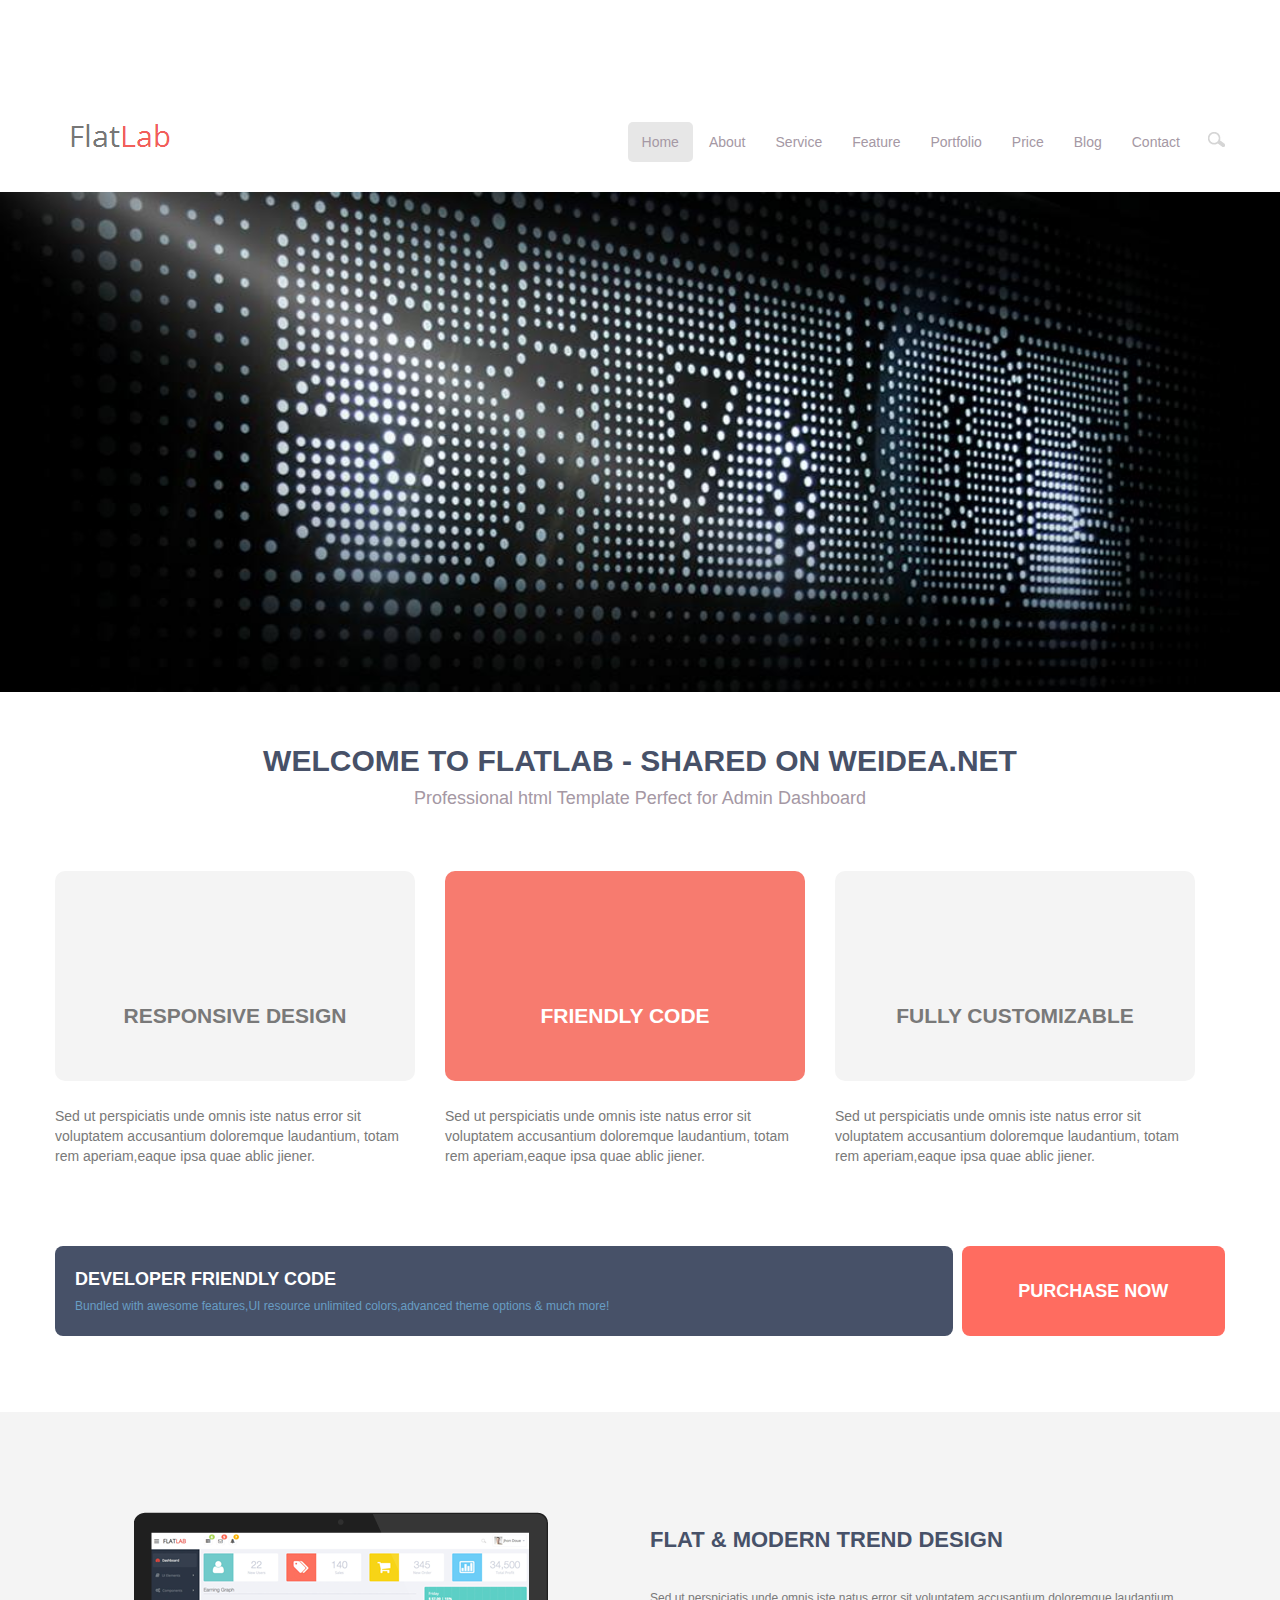
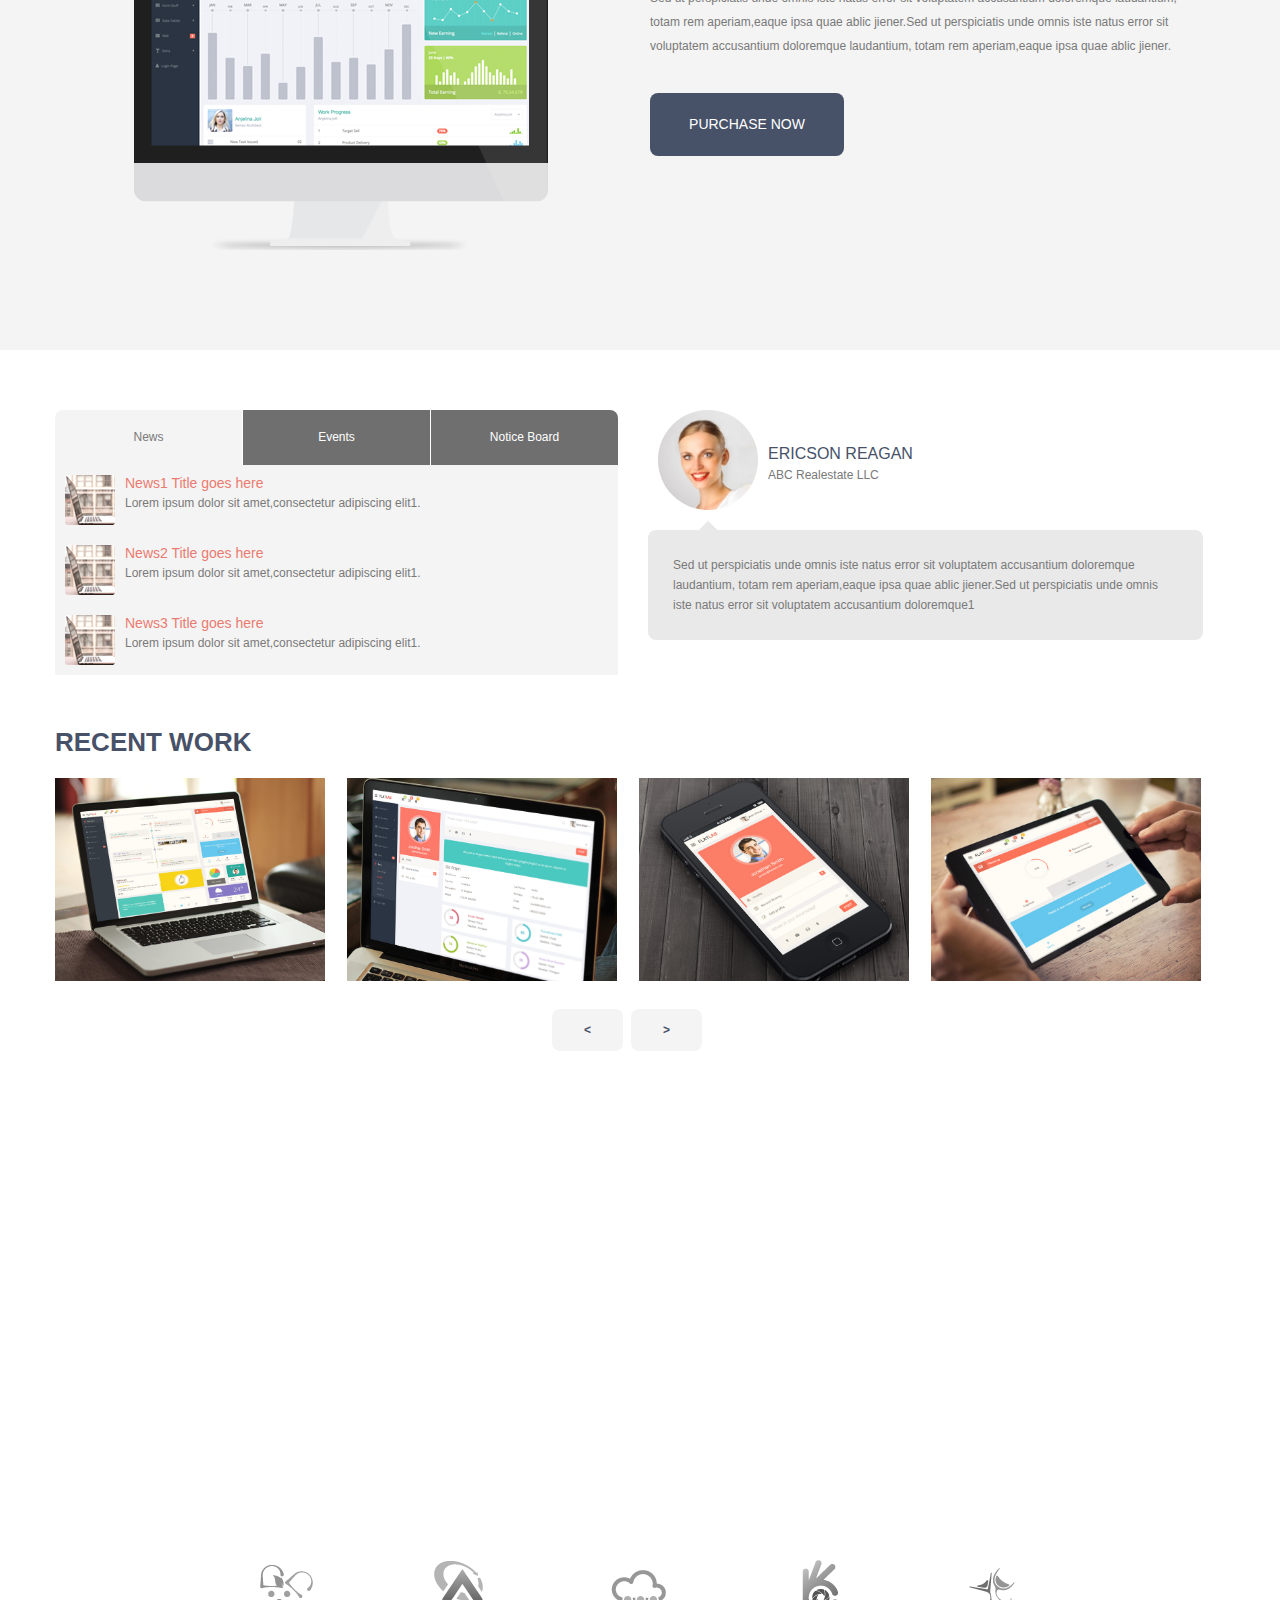
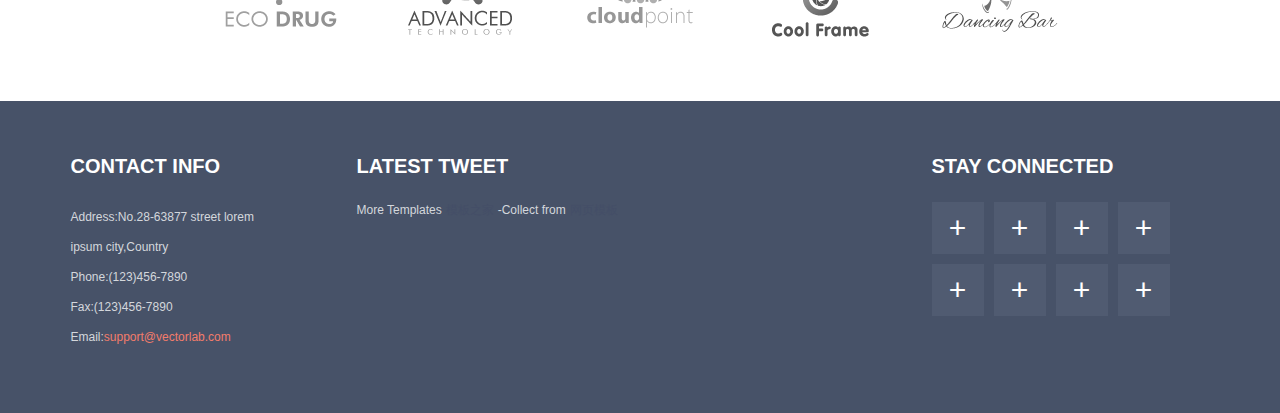
<file: index.html>
<!doctype html>
<html>
<head>
<meta charset="utf-8">
<meta name="keywords" content="杭州摆摆网络科技有限公司" />
<meta name="description" content="杭州摆摆网络科技有限公司是一家互联网制作及设计的现代设计公司。摆摆网络将市场定位于以企业互联网电子商务平台及企业信息化建设为基点，提供全方位的设计与应用方案。以网站建设及网络营销整合作为其主打服务产品之外，摆摆网络的服务范围包括软件开发、平面设计、界面设计、网页设计等多方位优质服务。凭着对卓越服务与产品的不断追求，杭州摆摆网络科技有限公司在服务领域不断追求创新，依靠强大的技术实力、高效严谨的技术服务人员队伍，杭州摆摆网络科技有限公司在业界树立了良好的口碑。继往开来，杭州摆摆网络科技有限公司将以国际化的运营理念，多年业界的从业经验和技术积累，持之以恒，自强不息，为广大用户提供更加优异的产品和服务。" />
<title>杭州摆摆网络科技股份有限公司</title>
<link rel="stylesheet" href="css/style.css" />
<link rel="stylesheet" href="css/head.css" />
<link rel="stylesheet" href="css/foot.css" />
<link rel="stylesheet" href="css/index.css" />
</head>

<body>
<div class="ad"></div>
<div class="top_bg">
  <div class="top clear">
    <a class="logo" href="#"><img src="images/logo.png" width="99" height="23"></a>
    <div class="top_right">
      <ul class="nav">
        <li class="cur"><a href="index.html">Home</a></li>
        <li><a href="about.html">About</a></li>
        <li><a href="service.html">Service</a></li>
        <li class="dropdown">
          <a href="javascript:;">Feature</a>
          <ul class="dropdown-menu">
            <li><a href="typography.html">Typography</a></li>
            <li><a href="button.html">Buttons</a></li>
          </ul>
        </li>
        <li><a href="portfolio.html">Portfolio</a></li>
        <li><a href="price">Price</a></li>
        <li><a href="blog">Blog</a></li>
        <li><a href="contact">Contact</a></li>
      </ul>
      <a class="search" href=""><img src="images/s.png" width="17" height="15"></a>
    </div>
  </div>
</div>
<div id="banner" class="banner">
  <div id="banner_pic" class="banner_pic">
    <div class="tp1"></div>
    <div class="tp2"></div>
    <div class="tp3"></div>
  </div>
  <div id="pot" class="pot">
    <a href="javascript:;"></a><a href="javascript:;"></a><a href="javascript:;"></a>
  </div>
  <a id="larr" class="larr" href="javascript:;"></a><a id="rarr" class="rarr" href="javascript:;"></a>
</div>
<div class="box1">
  <div class="title">
    <h1>WELCOME TO FLATLAB - SHARED ON WEIDEA.NET</h1>
    <h2>Professional html Template Perfect for Admin Dashboard</h2>
  </div>
  <ul>
    <li>
      <div><h2>RESPONSIVE DESIGN</h2></div>
      <p>Sed ut perspiciatis unde omnis iste natus error sit voluptatem accusantium doloremque laudantium, totam rem aperiam,eaque ipsa quae ablic jiener.</p>
    </li>
    <li>
      <div class="orange"><h2>FRIENDLY CODE</h2></div>
      <p>Sed ut perspiciatis unde omnis iste natus error sit voluptatem accusantium doloremque laudantium, totam rem aperiam,eaque ipsa quae ablic jiener.</p>
    </li>
    <li class="r0">
      <div><h2>FULLY CUSTOMIZABLE</h2></div>
      <p>Sed ut perspiciatis unde omnis iste natus error sit voluptatem accusantium doloremque laudantium, totam rem aperiam,eaque ipsa quae ablic jiener.</p>
    </li>
  </ul>
  <div class="box1_bottom clear">
    <div class="box1_bottom_left">
    <a href=""><h2>DEVELOPER FRIENDLY CODE</h2></a>
    <p>Bundled with awesome features,UI resource unlimited colors,advanced theme options & much more!</p>
    </div>
    <div class="box1_bottom_right">
      <a href=""><h2>PURCHASE NOW</h2></a>
    </div>
  </div>
</div>
<div class="box2_bg">
  <div class="box2">
    <div class="box2_left">
      <img src="images/pic2.png" width="414" height="338">
    </div>
    <div class="box2_right">
    <a href=""><h1>FLAT & MODERN TREND DESIGN</h1></a>
    <p>Sed ut perspiciatis unde omnis iste natus error sit voluptatem accusantium doloremque laudantium, totam rem aperiam,eaque ipsa quae ablic jiener.Sed ut perspiciatis unde omnis iste natus error sit voluptatem accusantium doloremque laudantium, totam rem aperiam,eaque ipsa quae ablic jiener.</p>
    <a class="btn" href="">PURCHASE NOW</a>
    </div>
  </div>
</div>
<div class="box3 clear">
  <div class="box3_left" id="box3_left">
    <ul class="box3_title" id="tabs">
      <li class="tlrd box3_tt">News</li>
      <li class="lrborder box3_tt">Events</li>
      <li class="trrd box3_tt">Notice Board</li>
    </ul>

    <ul class="box3_cont">
      <li>
        <img src="images/pic3.png" width="50" height="50">
        <div class="cont_det">
          <a href="" style="">News1 Title goes here</a>
          <p>Lorem ipsum dolor sit amet,consectetur adipiscing elit1.</p>
        </div>
      </li>
      <li>
        <img src="images/pic3.png" width="50" height="50">
        <div class="cont_det">
          <a href="">News2 Title goes here</a>
          <p>Lorem ipsum dolor sit amet,consectetur adipiscing elit1.</p>
        </div>
      </li>
      <li>
        <img src="images/pic3.png" width="50" height="50">
        <div class="cont_det">
          <a href="">News3 Title goes here</a>
          <p>Lorem ipsum dolor sit amet,consectetur adipiscing elit1.</p>
        </div>
      </li>
    </ul>

    <ul class="box3_cont">
      <li>
        <img src="images/pic3.png" width="50" height="50">
        <div class="cont_det">
          <a href="">News Title goes here</a>
          <p>Lorem ipsum dolor sit amet,consectetur adipiscing elit2.</p>
        </div>
      </li>
      <li>
        <img src="images/pic3.png" width="50" height="50">
        <div class="cont_det">
          <a href="">News Title goes here</a>
          <p>Lorem ipsum dolor sit amet,consectetur adipiscing elit2.</p>
        </div>
      </li>
      <li>
        <img src="images/pic3.png" width="50" height="50">
        <div class="cont_det">
          <a href="">News Title goes here</a>
          <p>Lorem ipsum dolor sit amet,consectetur adipiscing elit2.</p>
        </div>
      </li>
    </ul>

    <ul class="box3_cont">
      <li>
        <img src="images/pic3.png" width="50" height="50">
        <div class="cont_det">
          <a href="">News Title goes here</a>
          <p>Lorem ipsum dolor sit amet,consectetur adipiscing elit3.</p>
        </div>
      </li>
      <li>
        <img src="images/pic3.png" width="50" height="50">
        <div class="cont_det">
          <a href="">News Title goes here</a>
          <p>Lorem ipsum dolor sit amet,consectetur adipiscing elit3.</p>
        </div>
      </li>
      <li>
        <img src="images/pic3.png" width="50" height="50">
        <div class="cont_det">
          <a href="">News Title goes here</a>
          <p>Lorem ipsum dolor sit amet,consectetur adipiscing elit3.</p>
        </div>
      </li>
    </ul>
  </div>
  <div class="box3_right" id="box3_right">
    <ul id="personList">
      <li>
        <div class="personal clear">
          <div class="img">
            <img src="images/testimonial-img-1.jpg" width="100" height="100">
          </div>
          <div class="article_name">
            <a href=""><h3>ERICSON REAGAN</h3></a>
            <p>ABC Realestate LLC</p>
          </div>
        </div>
        <div class="content">
          <i></i>
          <p>Sed ut perspiciatis unde omnis iste natus error sit voluptatem accusantium doloremque laudantium, totam rem aperiam,eaque ipsa quae ablic jiener.Sed ut perspiciatis unde omnis iste natus error sit voluptatem accusantium doloremque1</p>
        </div>
      </li>
      <li>
        <div class="personal clear">
          <div class="img">
            <img src="images/avatar2.jpg" width="100" height="100">
          </div>
          <div class="article_name">
            <a href=""><h3>JONATHAN SMITH</h3></a>
            <p>DEF LLC</p>
          </div>
        </div>
        <div class="content">
          <i></i>
          <p>Sed ut perspiciatis unde omnis iste natus error sit voluptatem accusantium doloremque laudantium, totam rem aperiam,eaque ipsa quae ablic jiener.Sed ut perspiciatis unde omnis iste natus error sit voluptatem accusantium doloremque2</p>
        </div>
      </li>
    </ul>
    <div class="arrow">
        <a class="left_arr" id="left_arr" href="javascript:;"></a>
        <a class="right_arr" id="right_arr" href="javascript:;"></a>
    </div>
  </div>
</div>
<div class="box4 clear">
  <h1>RECENT WORK</h1>
  <ul>
    <li>
      <a class="img1" href=""></a>
      <div class="opa"></div>
      <i class="licon"></i><i class="ricon"></i>
    </li>
    <li>
      <a class="img2" href=""></a>
      <div class="opa"></div>
      <i class="licon"></i><i class="ricon"></i>
    </li>
    <li>
      <a class="img3" href=""></a>
      <div class="opa"></div>
      <i class="licon"></i><i class="ricon"></i>
    </li>
    <li>
      <a class="img4" href=""></a>
      <div class="opa"></div>
      <i class="licon"></i><i class="ricon"></i>
    </li>
  </ul>
  <div class="arrow">
    <a class="arrow_left" href="">&lt;</a><a class="arrow_right" href="">&gt;</a>
  </div>
</div>
<div class="box5">
  <i>"And here i am using my own lungs like a sucker.How is education supposed to make me feel smarter?"</i>
</div>
<ul class="box6 clear">
  <li><a href=""><img src="images/logo1.png" width="120" height="100"></a></li>
  <li><a href=""><img src="images/logo2.png" width="120" height="100"></a></li>
  <li><a href=""><img src="images/logo3.png" width="120" height="100"></a></li>
  <li><a href=""><img src="images/logo4.png" width="120" height="100"></a></li>
  <li><a href=""><img src="images/logo5.png" width="120" height="100"></a></li>
</ul>
<div class="foot_bg">
  <div class="foot">
    <div class="foot_p1">
      <h2>CONTACT INFO</h2>
      <p>Address:No.28-63877 street lorem ipsum city,Country</p>
      <p>Phone:(123)456-7890</p>
      <p>Fax:(123)456-7890</p>
      <p>Email:<a href="">support@vectorlab.com</a></p>
    </div>
    <div class="foot_p2">
      <h2>LATEST TWEET</h2>
      <span>More Templates</span><a href="">模板之家</a><span>-Collect from</span><a href="">网页模板</a>
    </div>
    <div class="foot_p3">
      <h2>STAY CONNECTED</h2>
      <ul>
        <li><a href="">+</a></li>
        <li><a href="">+</a></li>
        <li><a href="">+</a></li>
        <li class="r0"><a href="">+</a></li>
        <li><a href="">+</a></li>
        <li><a href="">+</a></li>
        <li><a href="">+</a></li>
        <li class="r0"><a href="">+</a></li>
      </ul>
    </div>
  </div>
</div>
<script src="scripts/banner.js"></script>
<script src="scripts/tabs.js"></script>
<script src="scripts/personal.js"></script>
<!-- <script src="scripts/1.js"></script> -->
</body>
</html>
</file>
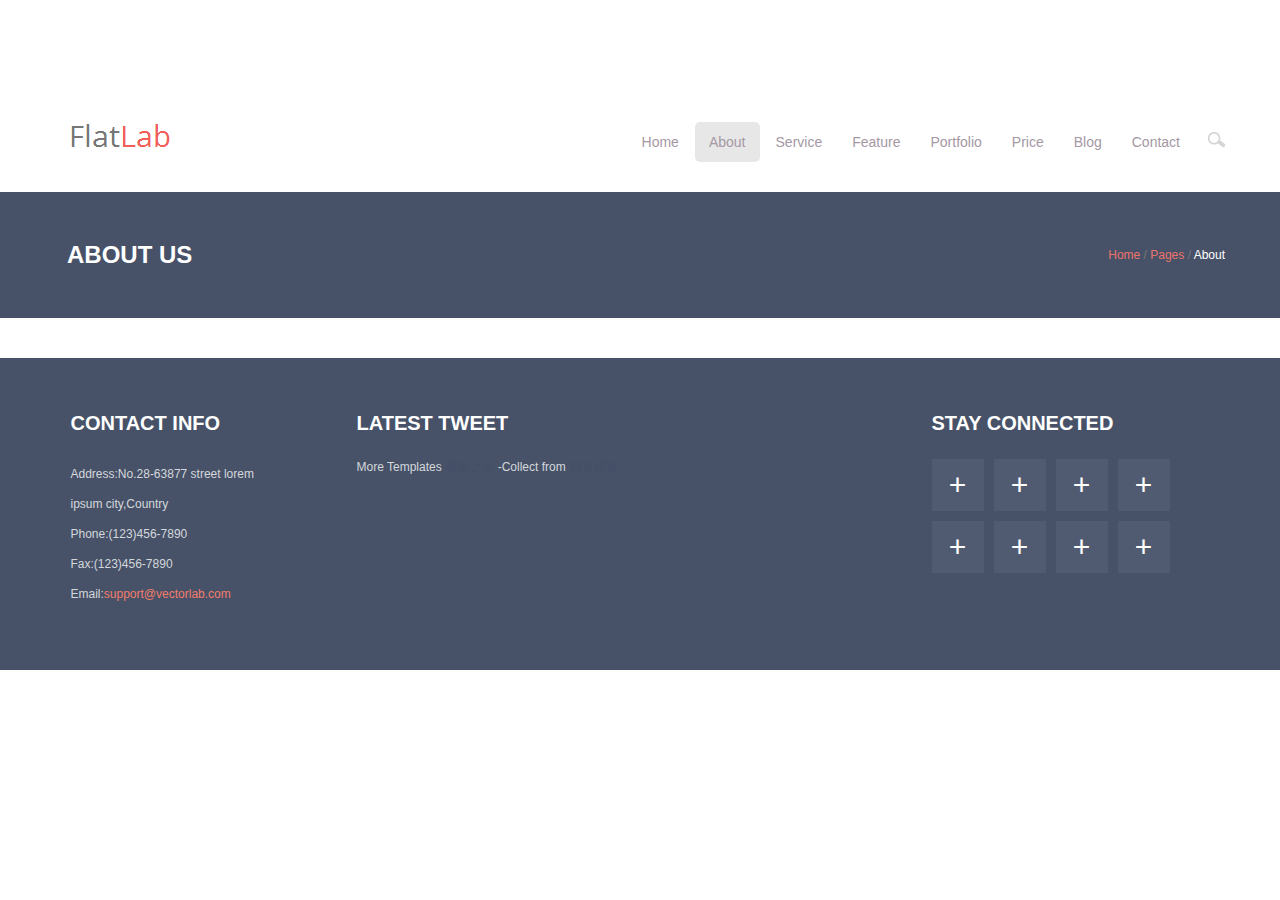
<file: about.html>
<!doctype html>
<html>
<head>
<meta charset="utf-8">
<title>FlatLab Frontend | About</title>
<link rel="stylesheet" href="css/style.css" />
<link rel="stylesheet" href="css/head.css" />
<link rel="stylesheet" href="css/foot.css" />
<link rel="stylesheet" href="css/nav.css" />
</head>

<body>
<div class="ad"></div>
<div class="top_bg">
  <div class="top clear">
    <a class="logo" href=""><img src="images/logo.png" width="99" height="23"></a>
    <div class="top_right">
      <ul class="nav">
        <li><a href="index.html">Home</a></li>
        <li class="cur"><a href="about.html">About</a></li>
        <li><a href="service.html">Service</a></li>
        <li class="dropdown">
          <a href="javascript:;">Feature</a>
          <ul class="dropdown-menu">
            <li><a href="typography.html">Typography</a></li>
            <li><a href="button.html">Buttons</a></li>
          </ul>
        </li>
        <li><a href="portfolio.html">Portfolio</a></li>
        <li><a href="price.html">Price</a></li>
        <li><a href="blog.html">Blog</a></li>
        <li><a href="contact.html">Contact</a></li>
      </ul>
      <a class="search" href=""><img src="images/s.png" width="17" height="15"></a>
    </div>
  </div>
</div>
<div class="nav_name_bg clear">
  <div class="nav_name">
    <div class="nav_title">
      <h1>ABOUT US</h1>
    </div>
    <div class="nav_name_path">
      <a href="">Home</a> / <a href="">Pages</a> / <span>About</span>
    </div>
  </div>
</div>












<div class="foot_bg">
  <div class="foot">
    <div class="foot_p1">
      <h2>CONTACT INFO</h2>
      <p>Address:No.28-63877 street lorem ipsum city,Country</p>
      <p>Phone:(123)456-7890</p>
      <p>Fax:(123)456-7890</p>
      <p>Email:<a href="">support@vectorlab.com</a></p>
    </div>
    <div class="foot_p2">
      <h2>LATEST TWEET</h2>
      <span>More Templates</span><a href="">模板之家</a><span>-Collect from</span><a href="">网页模板</a>
    </div>
    <div class="foot_p3">
      <h2>STAY CONNECTED</h2>
      <ul>
        <li><a href="">+</a></li>
        <li><a href="">+</a></li>
        <li><a href="">+</a></li>
        <li class="r0"><a href="">+</a></li>
        <li><a href="">+</a></li>
        <li><a href="">+</a></li>
        <li><a href="">+</a></li>
        <li class="r0"><a href="">+</a></li>
      </ul>
    </div>
  </div>
</div>
</body>
</html>
</file>
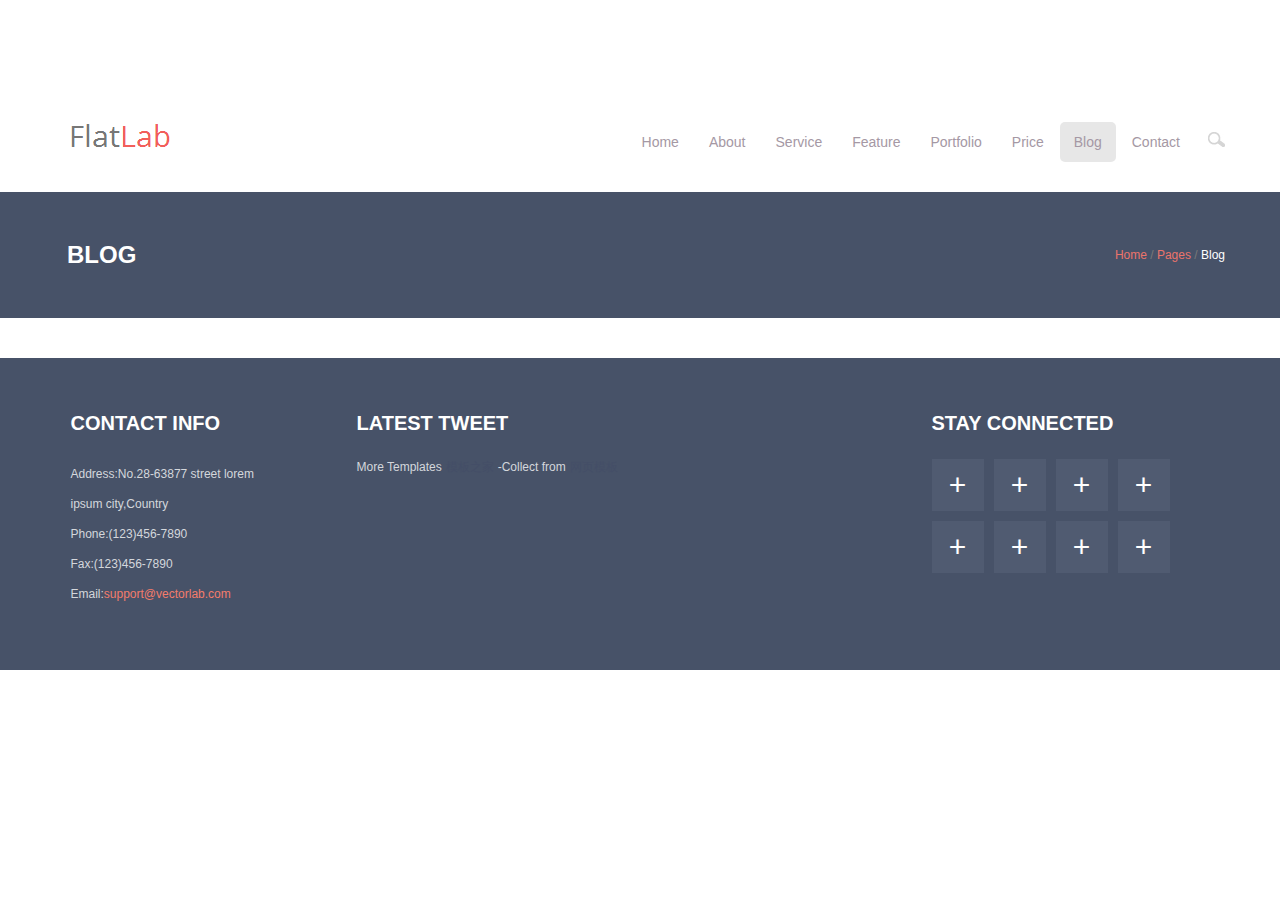
<file: blog.html>
<!doctype html>
<html>
<head>
<meta charset="utf-8">
<title>FlatLab Frontend | Blog</title>
<link rel="stylesheet" href="css/style.css" />
<link rel="stylesheet" href="css/head.css" />
<link rel="stylesheet" href="css/foot.css" />
<link rel="stylesheet" href="css/nav.css" />
</head>

<body>
<div class="ad"></div>
<div class="top_bg">
  <div class="top clear">
    <a class="logo" href=""><img src="images/logo.png" width="99" height="23"></a>
    <div class="top_right">
      <ul class="nav">
        <li><a href="index.html">Home</a></li>
        <li><a href="about.html">About</a></li>
        <li><a href="service.html">Service</a></li>
        <li class="dropdown">
          <a href="javascript:;">Feature</a>
          <ul class="dropdown-menu">
            <li><a href="typography.html">Typography</a></li>
            <li><a href="button.html">Buttons</a></li>
          </ul>
        </li>
        <li><a href="portfolio.html">Portfolio</a></li>
        <li><a href="price.html">Price</a></li>
        <li class="cur"><a href="blog.html">Blog</a></li>
        <li><a href="contact.html">Contact</a></li>
      </ul>
      <a class="search" href=""><img src="images/s.png" width="17" height="15"></a>
    </div>
  </div>
</div>
<div class="nav_name_bg clear">
  <div class="nav_name">
    <div class="nav_title">
      <h1>BLOG</h1>
    </div>
    <div class="nav_name_path">
      <a href="">Home</a> / <a href="">Pages</a> / <span>Blog</span>
    </div>
  </div>
</div>












<div class="foot_bg">
  <div class="foot">
    <div class="foot_p1">
      <h2>CONTACT INFO</h2>
      <p>Address:No.28-63877 street lorem ipsum city,Country</p>
      <p>Phone:(123)456-7890</p>
      <p>Fax:(123)456-7890</p>
      <p>Email:<a href="">support@vectorlab.com</a></p>
    </div>
    <div class="foot_p2">
      <h2>LATEST TWEET</h2>
      <span>More Templates</span><a href="">模板之家</a><span>-Collect from</span><a href="">网页模板</a>
    </div>
    <div class="foot_p3">
      <h2>STAY CONNECTED</h2>
      <ul>
        <li><a href="">+</a></li>
        <li><a href="">+</a></li>
        <li><a href="">+</a></li>
        <li class="r0"><a href="">+</a></li>
        <li><a href="">+</a></li>
        <li><a href="">+</a></li>
        <li><a href="">+</a></li>
        <li class="r0"><a href="">+</a></li>
      </ul>
    </div>
  </div>
</div>
</body>
</html>
</file>
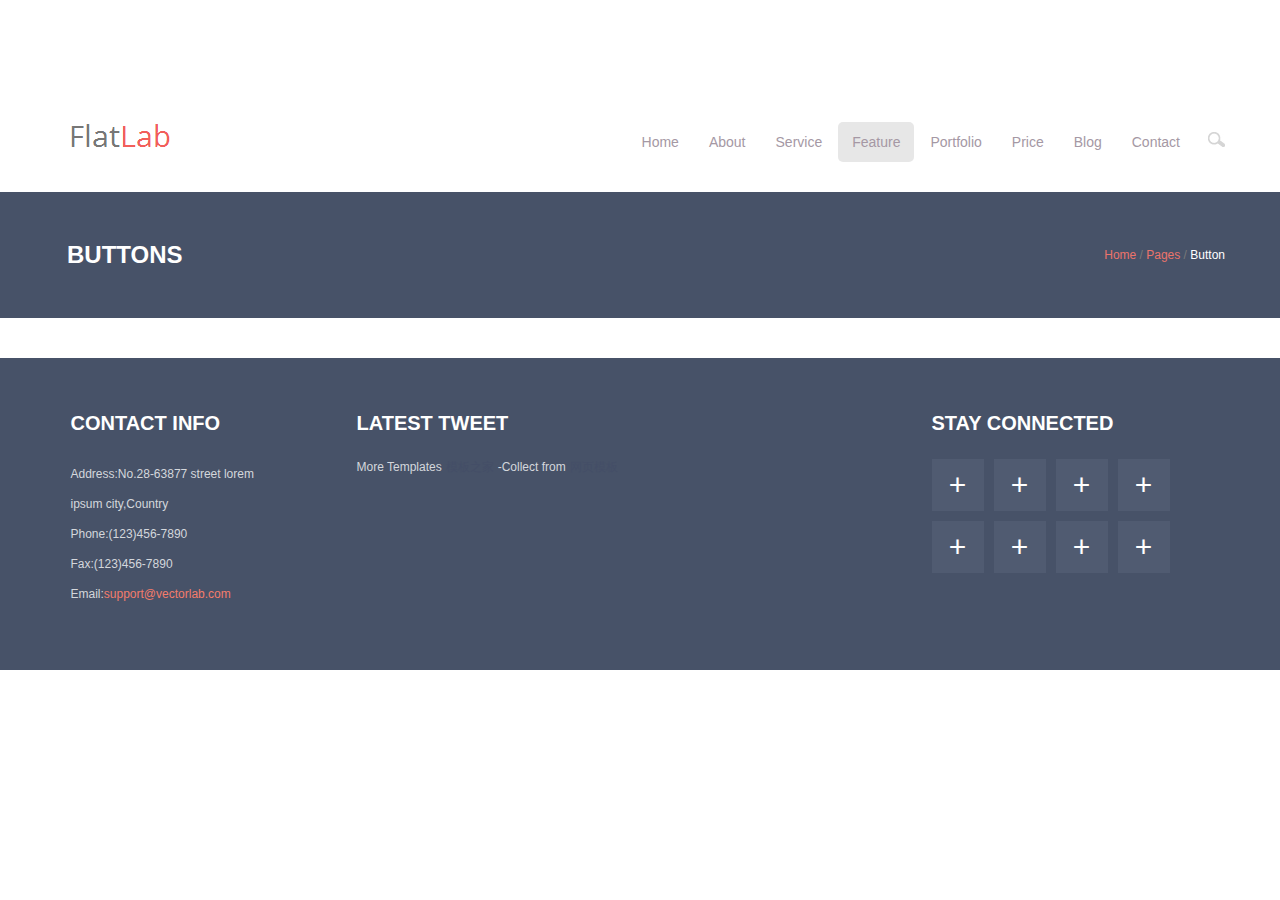
<file: button.html>
<!doctype html>
<html>
<head>
<meta charset="utf-8">
<title>FlatLab Frontend | Button</title>
<link rel="stylesheet" href="css/style.css" />
<link rel="stylesheet" href="css/head.css" />
<link rel="stylesheet" href="css/foot.css" />
<link rel="stylesheet" href="css/nav.css" />
</head>

<body>
<div class="ad"></div>
<div class="top_bg">
  <div class="top clear">
    <a class="logo" href=""><img src="images/logo.png" width="99" height="23"></a>
    <div class="top_right">
      <ul class="nav">
        <li><a href="index.html">Home</a></li>
        <li><a href="about.html">About</a></li>
        <li><a href="service.html">Service</a></li>
        <li class="dropdown cur">
          <a href="javascript:;">Feature</a>
          <ul class="dropdown-menu">
            <li><a href="typography.html">Typography</a></li>
            <li><a href="button.html">Buttons</a></li>
          </ul>
        </li>
        <li><a href="portfolio.html">Portfolio</a></li>
        <li><a href="price.html">Price</a></li>
        <li><a href="blog.html">Blog</a></li>
        <li><a href="contact.html">Contact</a></li>
      </ul>
      <a class="search" href=""><img src="images/s.png" width="17" height="15"></a>
    </div>
  </div>
</div>
<div class="nav_name_bg clear">
  <div class="nav_name">
    <div class="nav_title">
      <h1>BUTTONS</h1>
    </div>
    <div class="nav_name_path">
      <a href="">Home</a> / <a href="">Pages</a> / <span>Button</span>
    </div>
  </div>
</div>












<div class="foot_bg">
  <div class="foot">
    <div class="foot_p1">
      <h2>CONTACT INFO</h2>
      <p>Address:No.28-63877 street lorem ipsum city,Country</p>
      <p>Phone:(123)456-7890</p>
      <p>Fax:(123)456-7890</p>
      <p>Email:<a href="">support@vectorlab.com</a></p>
    </div>
    <div class="foot_p2">
      <h2>LATEST TWEET</h2>
      <span>More Templates</span><a href="">模板之家</a><span>-Collect from</span><a href="">网页模板</a>
    </div>
    <div class="foot_p3">
      <h2>STAY CONNECTED</h2>
      <ul>
        <li><a href="">+</a></li>
        <li><a href="">+</a></li>
        <li><a href="">+</a></li>
        <li class="r0"><a href="">+</a></li>
        <li><a href="">+</a></li>
        <li><a href="">+</a></li>
        <li><a href="">+</a></li>
        <li class="r0"><a href="">+</a></li>
      </ul>
    </div>
  </div>
</div>
</body>
</html>
</file>
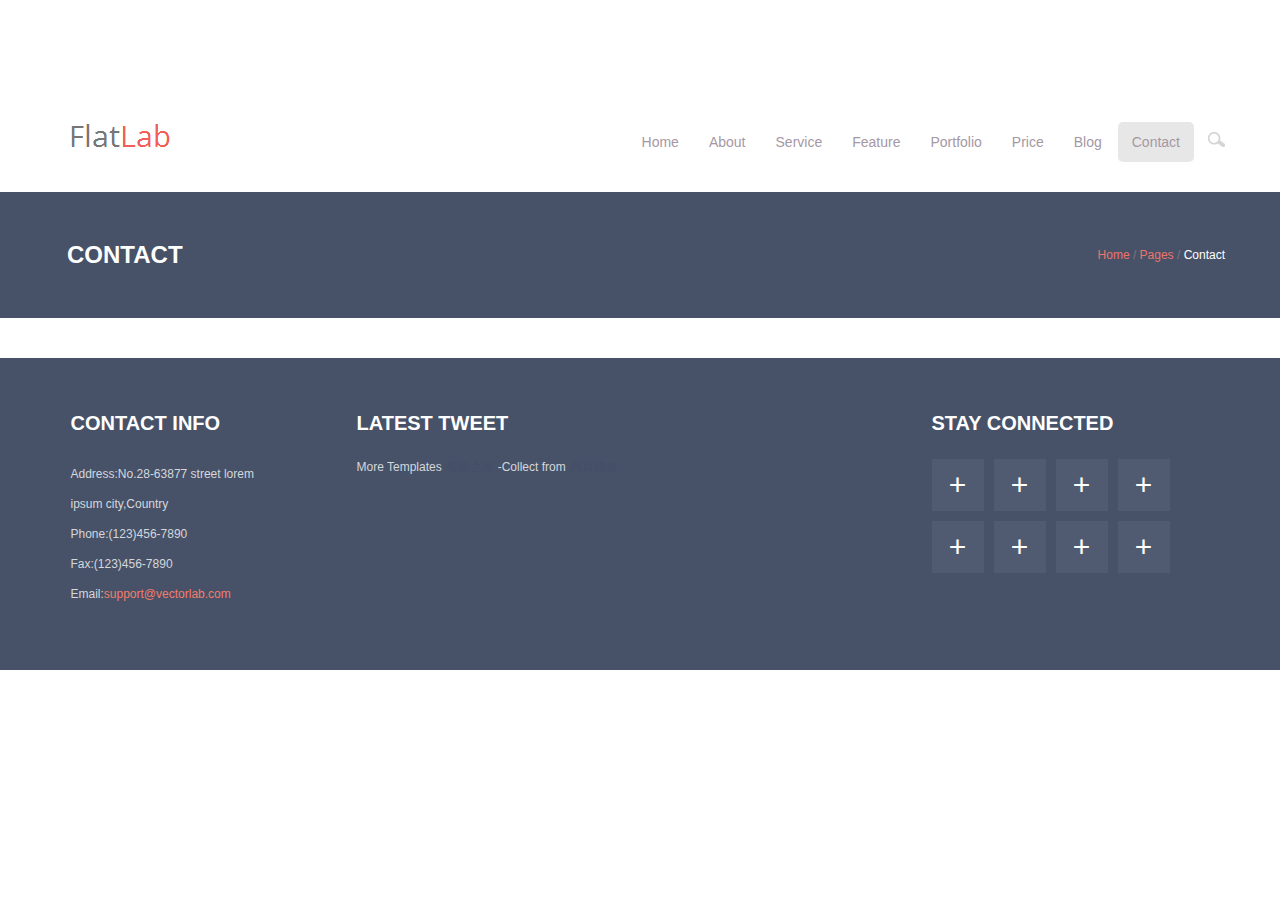
<file: contact.html>
<!doctype html>
<html>
<head>
<meta charset="utf-8">
<title>FlatLab Frontend | Contact</title>
<link rel="stylesheet" href="css/style.css" />
<link rel="stylesheet" href="css/head.css" />
<link rel="stylesheet" href="css/foot.css" />
<link rel="stylesheet" href="css/nav.css" />
</head>

<body>
<div class="ad"></div>
<div class="top_bg">
  <div class="top clear">
    <a class="logo" href=""><img src="images/logo.png" width="99" height="23"></a>
    <div class="top_right">
      <ul class="nav">
        <li><a href="index.html">Home</a></li>
        <li><a href="about.html">About</a></li>
        <li><a href="service.html">Service</a></li>
        <li class="dropdown">
          <a href="javascript:;">Feature</a>
          <ul class="dropdown-menu">
            <li><a href="typography.html">Typography</a></li>
            <li><a href="button.html">Buttons</a></li>
          </ul>
        </li>
        <li><a href="portfolio.html">Portfolio</a></li>
        <li><a href="price.html">Price</a></li>
        <li><a href="blog.html">Blog</a></li>
        <li class="cur"><a href="contact.html">Contact</a></li>
      </ul>
      <a class="search" href=""><img src="images/s.png" width="17" height="15"></a>
    </div>
  </div>
</div>
<div class="nav_name_bg clear">
  <div class="nav_name">
    <div class="nav_title">
      <h1>CONTACT</h1>
    </div>
    <div class="nav_name_path">
      <a href="">Home</a> / <a href="">Pages</a> / <span>Contact</span>
    </div>
  </div>
</div>












<div class="foot_bg">
  <div class="foot">
    <div class="foot_p1">
      <h2>CONTACT INFO</h2>
      <p>Address:No.28-63877 street lorem ipsum city,Country</p>
      <p>Phone:(123)456-7890</p>
      <p>Fax:(123)456-7890</p>
      <p>Email:<a href="">support@vectorlab.com</a></p>
    </div>
    <div class="foot_p2">
      <h2>LATEST TWEET</h2>
      <span>More Templates</span><a href="">模板之家</a><span>-Collect from</span><a href="">网页模板</a>
    </div>
    <div class="foot_p3">
      <h2>STAY CONNECTED</h2>
      <ul>
        <li><a href="">+</a></li>
        <li><a href="">+</a></li>
        <li><a href="">+</a></li>
        <li class="r0"><a href="">+</a></li>
        <li><a href="">+</a></li>
        <li><a href="">+</a></li>
        <li><a href="">+</a></li>
        <li class="r0"><a href="">+</a></li>
      </ul>
    </div>
  </div>
</div>
</body>
</html>
</file>
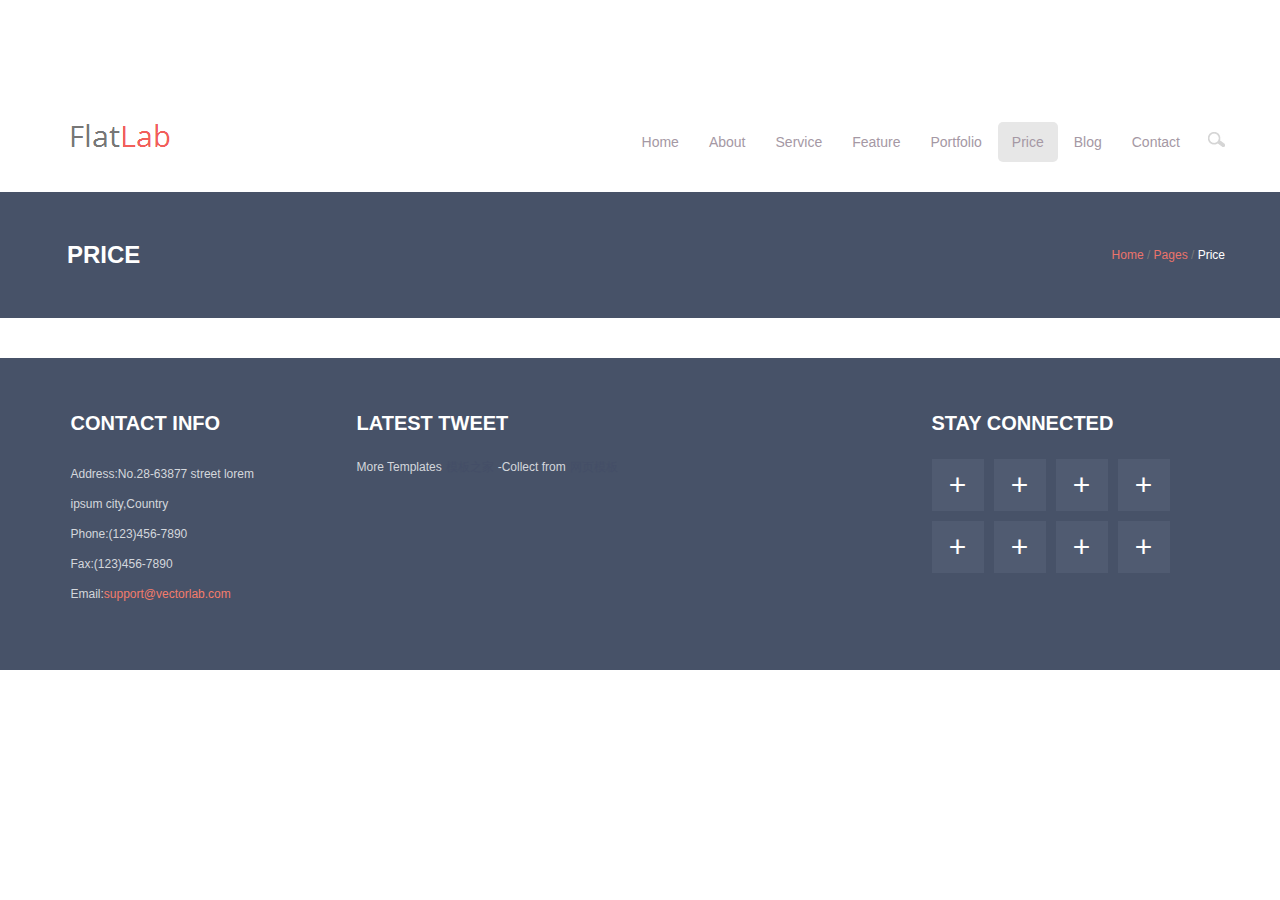
<file: price.html>
<!doctype html>
<html>
<head>
<meta charset="utf-8">
<title>FlatLab Frontend | Price</title>
<link rel="stylesheet" href="css/style.css" />
<link rel="stylesheet" href="css/head.css" />
<link rel="stylesheet" href="css/foot.css" />
<link rel="stylesheet" href="css/nav.css" />
</head>

<body>
<div class="ad"></div>
<div class="top_bg">
  <div class="top clear">
    <a class="logo" href=""><img src="images/logo.png" width="99" height="23"></a>
    <div class="top_right">
      <ul class="nav">
        <li><a href="index.html">Home</a></li>
        <li><a href="about.html">About</a></li>
        <li><a href="service.html">Service</a></li>
        <li class="dropdown">
          <a href="javascript:;">Feature</a>
          <ul class="dropdown-menu">
            <li><a href="typography.html">Typography</a></li>
            <li><a href="button.html">Buttons</a></li>
          </ul>
        </li>
        <li><a href="portfolio.html">Portfolio</a></li>
        <li class="cur"><a href="price.html">Price</a></li>
        <li><a href="blog.html">Blog</a></li>
        <li><a href="contact.html">Contact</a></li>
      </ul>
      <a class="search" href=""><img src="images/s.png" width="17" height="15"></a>
    </div>
  </div>
</div>
<div class="nav_name_bg clear">
  <div class="nav_name">
    <div class="nav_title">
      <h1>PRICE</h1>
    </div>
    <div class="nav_name_path">
      <a href="">Home</a> / <a href="">Pages</a> / <span>Price</span>
    </div>
  </div>
</div>












<div class="foot_bg">
  <div class="foot">
    <div class="foot_p1">
      <h2>CONTACT INFO</h2>
      <p>Address:No.28-63877 street lorem ipsum city,Country</p>
      <p>Phone:(123)456-7890</p>
      <p>Fax:(123)456-7890</p>
      <p>Email:<a href="">support@vectorlab.com</a></p>
    </div>
    <div class="foot_p2">
      <h2>LATEST TWEET</h2>
      <span>More Templates</span><a href="">模板之家</a><span>-Collect from</span><a href="">网页模板</a>
    </div>
    <div class="foot_p3">
      <h2>STAY CONNECTED</h2>
      <ul>
        <li><a href="">+</a></li>
        <li><a href="">+</a></li>
        <li><a href="">+</a></li>
        <li class="r0"><a href="">+</a></li>
        <li><a href="">+</a></li>
        <li><a href="">+</a></li>
        <li><a href="">+</a></li>
        <li class="r0"><a href="">+</a></li>
      </ul>
    </div>
  </div>
</div>
</body>
</html>
</file>
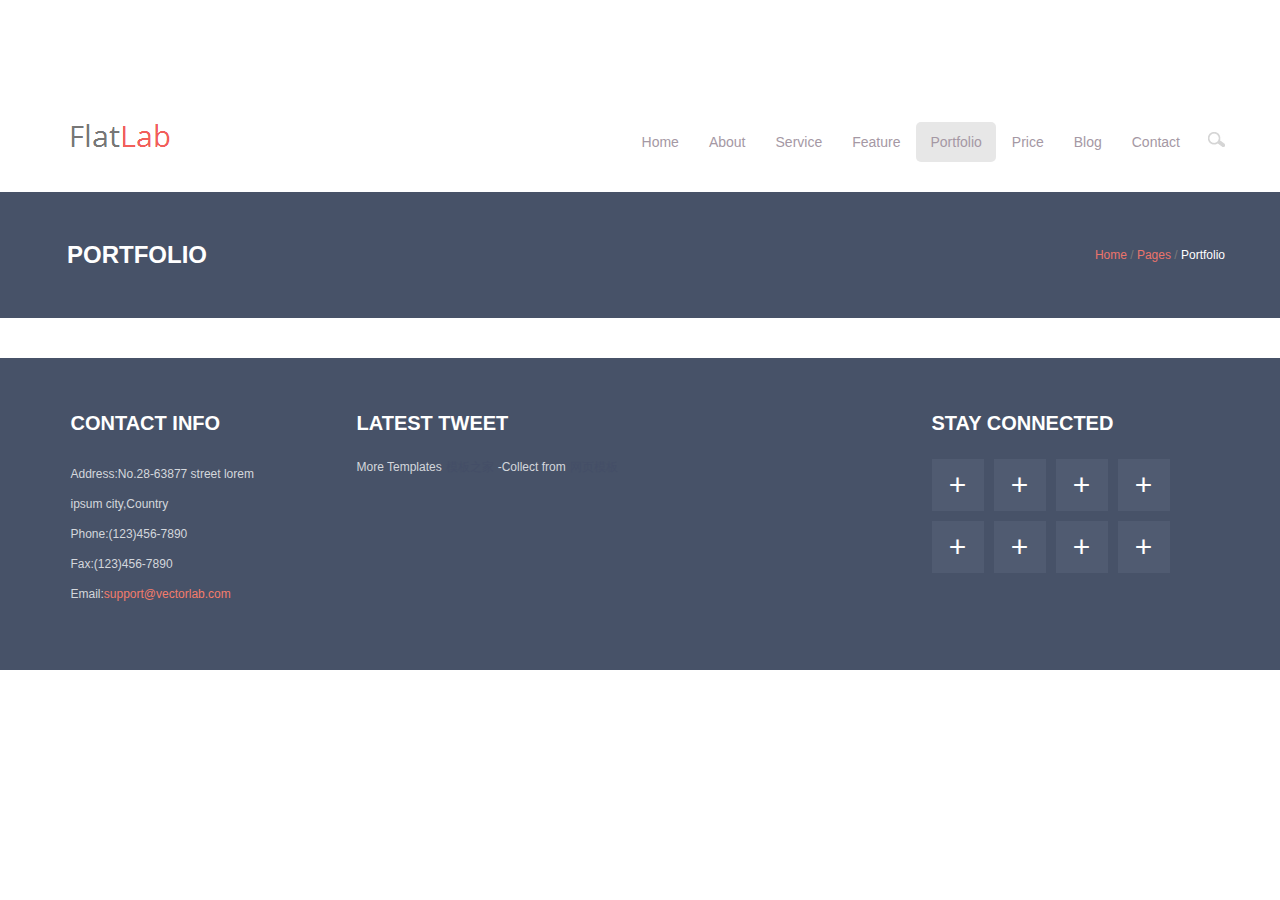
<file: protfolio.html>
<!doctype html>
<html>
<head>
<meta charset="utf-8">
<title>FlatLab Frontend | Portfolio</title>
<link rel="stylesheet" href="css/style.css" />
<link rel="stylesheet" href="css/head.css" />
<link rel="stylesheet" href="css/foot.css" />
<link rel="stylesheet" href="css/nav.css" />
</head>

<body>
<div class="ad"></div>
<div class="top_bg">
  <div class="top clear">
    <a class="logo" href=""><img src="images/logo.png" width="99" height="23"></a>
    <div class="top_right">
      <ul class="nav">
        <li><a href="index.html">Home</a></li>
        <li><a href="about.html">About</a></li>
        <li><a href="service.html">Service</a></li>
        <li class="dropdown">
          <a href="javascript:;">Feature</a>
          <ul class="dropdown-menu">
            <li><a href="typography.html">Typography</a></li>
            <li><a href="button.html">Buttons</a></li>
          </ul>
        </li>
        <li class="cur"><a href="portfolio.html">Portfolio</a></li>
        <li><a href="price.html">Price</a></li>
        <li><a href="blog.html">Blog</a></li>
        <li><a href="contact.html">Contact</a></li>
      </ul>
      <a class="search" href=""><img src="images/s.png" width="17" height="15"></a>
    </div>
  </div>
</div>
<div class="nav_name_bg clear">
  <div class="nav_name">
    <div class="nav_title">
      <h1>PORTFOLIO</h1>
    </div>
    <div class="nav_name_path">
      <a href="">Home</a> / <a href="">Pages</a> / <span>Portfolio</span>
    </div>
  </div>
</div>












<div class="foot_bg">
  <div class="foot">
    <div class="foot_p1">
      <h2>CONTACT INFO</h2>
      <p>Address:No.28-63877 street lorem ipsum city,Country</p>
      <p>Phone:(123)456-7890</p>
      <p>Fax:(123)456-7890</p>
      <p>Email:<a href="">support@vectorlab.com</a></p>
    </div>
    <div class="foot_p2">
      <h2>LATEST TWEET</h2>
      <span>More Templates</span><a href="">模板之家</a><span>-Collect from</span><a href="">网页模板</a>
    </div>
    <div class="foot_p3">
      <h2>STAY CONNECTED</h2>
      <ul>
        <li><a href="">+</a></li>
        <li><a href="">+</a></li>
        <li><a href="">+</a></li>
        <li class="r0"><a href="">+</a></li>
        <li><a href="">+</a></li>
        <li><a href="">+</a></li>
        <li><a href="">+</a></li>
        <li class="r0"><a href="">+</a></li>
      </ul>
    </div>
  </div>
</div>
</body>
</html>
</file>
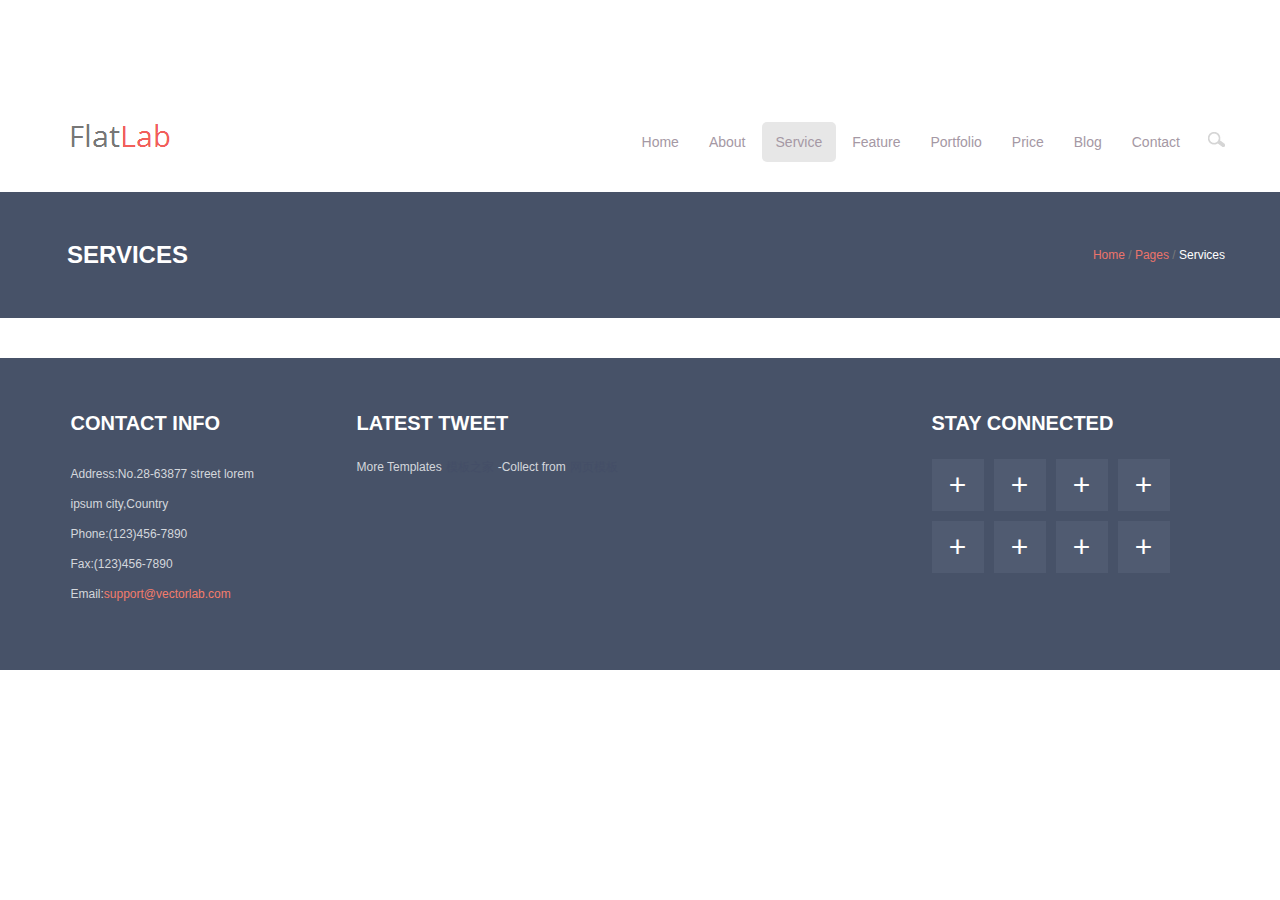
<file: service.html>
<!doctype html>
<html>
<head>
<meta charset="utf-8">
<title>FlatLab Frontend | Services</title>
<link rel="stylesheet" href="css/style.css" />
<link rel="stylesheet" href="css/head.css" />
<link rel="stylesheet" href="css/foot.css" />
<link rel="stylesheet" href="css/nav.css" />
</head>

<body>
<div class="ad"></div>
<div class="top_bg">
  <div class="top clear">
    <a class="logo" href=""><img src="images/logo.png" width="99" height="23"></a>
    <div class="top_right">
      <ul class="nav">
        <li><a href="index.html">Home</a></li>
        <li><a href="about.html">About</a></li>
        <li class="cur"><a href="service.html">Service</a></li>
        <li class="dropdown">
          <a href="javascript:;">Feature</a>
          <ul class="dropdown-menu">
            <li><a href="typography.html">Typography</a></li>
            <li><a href="button.html">Buttons</a></li>
          </ul>
        </li>
        <li><a href="portfolio.html">Portfolio</a></li>
        <li><a href="price.html">Price</a></li>
        <li><a href="blog.html">Blog</a></li>
        <li><a href="contact.html">Contact</a></li>
      </ul>
      <a class="search" href=""><img src="images/s.png" width="17" height="15"></a>
    </div>
  </div>
</div>
<div class="nav_name_bg clear">
  <div class="nav_name">
    <div class="nav_title">
      <h1>SERVICES</h1>
    </div>
    <div class="nav_name_path">
      <a href="">Home</a> / <a href="">Pages</a> / <span>Services</span>
    </div>
  </div>
</div>












<div class="foot_bg">
  <div class="foot">
    <div class="foot_p1">
      <h2>CONTACT INFO</h2>
      <p>Address:No.28-63877 street lorem ipsum city,Country</p>
      <p>Phone:(123)456-7890</p>
      <p>Fax:(123)456-7890</p>
      <p>Email:<a href="">support@vectorlab.com</a></p>
    </div>
    <div class="foot_p2">
      <h2>LATEST TWEET</h2>
      <span>More Templates</span><a href="">模板之家</a><span>-Collect from</span><a href="">网页模板</a>
    </div>
    <div class="foot_p3">
      <h2>STAY CONNECTED</h2>
      <ul>
        <li><a href="">+</a></li>
        <li><a href="">+</a></li>
        <li><a href="">+</a></li>
        <li class="r0"><a href="">+</a></li>
        <li><a href="">+</a></li>
        <li><a href="">+</a></li>
        <li><a href="">+</a></li>
        <li class="r0"><a href="">+</a></li>
      </ul>
    </div>
  </div>
</div>
</body>
</html>
</file>
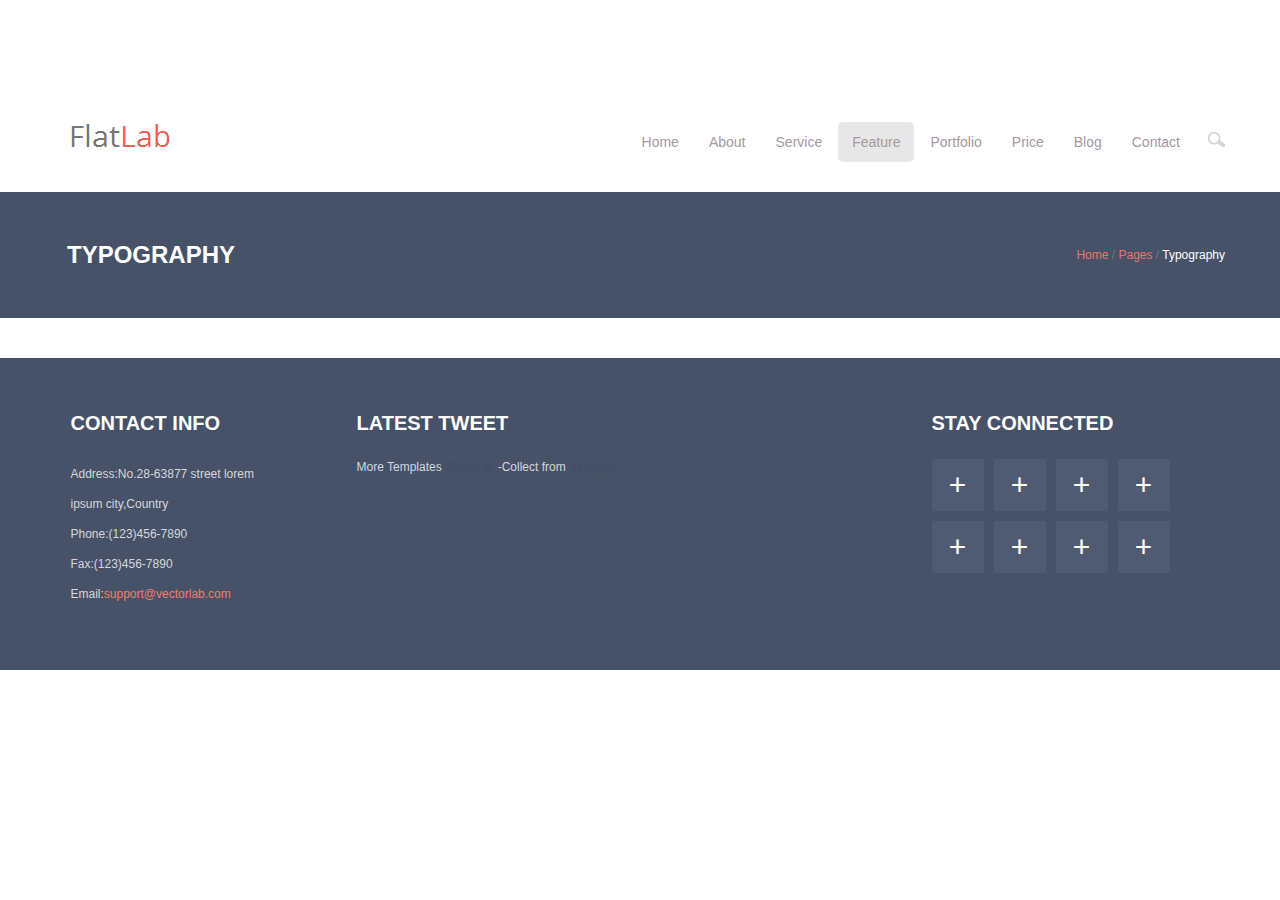
<file: typography.html>
<!doctype html>
<html>
<head>
<meta charset="utf-8">
<title>FlatLab Frontend | Typography</title>
<link rel="stylesheet" href="css/style.css" />
<link rel="stylesheet" href="css/head.css" />
<link rel="stylesheet" href="css/foot.css" />
<link rel="stylesheet" href="css/nav.css" />

</head>

<body>
<div class="ad"></div>
<div class="top_bg">
  <div class="top clear">
    <a class="logo" href=""><img src="images/logo.png" width="99" height="23"></a>
    <div class="top_right">
      <ul class="nav">
        <li><a href="index.html">Home</a></li>
        <li><a href="about.html">About</a></li>
        <li><a href="service.html">Service</a></li>
        <li class="dropdown cur">
          <a href="javascript:;">Feature</a>
          <ul class="dropdown-menu">
            <li><a href="typography.html">Typography</a></li>
            <li><a href="button.html">Buttons</a></li>
          </ul>
        </li>
        <li><a href="portfolio.html">Portfolio</a></li>
        <li><a href="price.html">Price</a></li>
        <li><a href="blog.html">Blog</a></li>
        <li><a href="contact.html">Contact</a></li>
      </ul>
      <a class="search" href=""><img src="images/s.png" width="17" height="15"></a>
    </div>
  </div>
</div>
<div class="nav_name_bg clear">
  <div class="nav_name">
    <div class="nav_title">
      <h1>TYPOGRAPHY</h1>
    </div>
    <div class="nav_name_path">
      <a href="">Home</a> / <a href="">Pages</a> / <span>Typography</span>
    </div>
  </div>
</div>












<div class="foot_bg">
  <div class="foot">
    <div class="foot_p1">
      <h2>CONTACT INFO</h2>
      <p>Address:No.28-63877 street lorem ipsum city,Country</p>
      <p>Phone:(123)456-7890</p>
      <p>Fax:(123)456-7890</p>
      <p>Email:<a href="">support@vectorlab.com</a></p>
    </div>
    <div class="foot_p2">
      <h2>LATEST TWEET</h2>
      <span>More Templates</span><a href="">模板之家</a><span>-Collect from</span><a href="">网页模板</a>
    </div>
    <div class="foot_p3">
      <h2>STAY CONNECTED</h2>
      <ul>
        <li><a href="">+</a></li>
        <li><a href="">+</a></li>
        <li><a href="">+</a></li>
        <li class="r0"><a href="">+</a></li>
        <li><a href="">+</a></li>
        <li><a href="">+</a></li>
        <li><a href="">+</a></li>
        <li class="r0"><a href="">+</a></li>
      </ul>
    </div>
  </div>
</div>
</body>
</html>
</file>
<file: css/style.css>
/* CSS Document */
body,div,ul,li,p,h1,h2,h3,h4,h5,h6{margin:0;padding:0;}
body{font-family:Verdana, Geneva, sans-serif;font-size:12px;color:#797979;}
h1,h2,h3,h4,h5,h6{font-family:"Helvetica Neue",Helvetica,Arial,sans-serif;}
ul{list-style:none;}
img{display:block;border:0;}
a{text-decoration:none;}
.clear{zoom:1;}
.clear:after{
	content:"";
	clear:both;
	display:block;
	height:0;
	visibility:hidden;
}
</file>
<file: css/head.css>
/* CSS Document */
.ad{height: 90px;}
.top{
	margin: 0 auto;
	width: 1170px;
	height:102px;
	line-height:102px;
}
.top .logo{
	float:left;
	margin:34px 0 0 16px;
}
.top_right{float: right;}
.top .nav{
	float:left;
	margin:32px 14px 0 0;
}
.top .nav li{
	float:left;
	margin-left:2px;
	padding: 0 14px;
	height:40px;
	font-size:14px;
	text-align:center;
	line-height:40px;
	border-radius:5px;
	transition:background .3s;
}
.top .nav li.cur{background: #e7e7e7;}
.top .nav li:hover{
	transition:background .3s;
	cursor:pointer;
}
.top .nav li a{color:#a598a4;}
.top .nav li:hover .dropdown-menu li a{color: #a598a4;}
.top .nav .dropdown:hover .dropdown-menu{display: block;}
.dropdown{position: relative;}
.dropdown-menu{
	position: absolute;
	bottom: -101px;
	left: 0;
	padding-top: 32px;
	width: 160px;
	height: 70px;
	display: none;
	z-index: 1;
}
.top .nav .dropdown .dropdown-menu li{
	float: none;
	margin: 0;
	padding-left: 10px;
	width: 150px;
	height: 35px;
	text-align: left;
	line-height: 35px;
	background: #fff;
	border-radius: 0;
	cursor: pointer;
}
.top .nav li:hover,.top .nav .dropdown .dropdown-menu li:hover{background: #f77b6f;}
.top .nav li:hover a,.top .nav .dropdown .dropdown-menu li:hover a{color: #fff;}
.top .search{
	float:left;
	margin-top:42px;
}
</file>
<file: css/foot.css>
/* CSS Document */
.foot_bg{background:#475268;}
.foot{
	margin:0 auto;
	width:1263px;
	height:312px;
}
.foot div{padding-top:54px;}
.foot_p1,.foot_p2{
	float:left;
	margin-right:100px;
	}
.foot_p1{
	margin-left:62px;
	width:186px;
	}
.foot h2{
	margin-bottom:24px;
	font-size: 20px;
	color: #fff;
}
.foot p,.foot_p2 span{color:#d4d7dc;}
.foot p{line-height:30px;}
.foot_p1 a,.foot_p2 a:hover{color:#f37c6b;}
.foot_p2 a{
	margin: 0 4px;
	color: #444e67;
}
.foot_p3{
	float:right;
	margin-right:100px;
	}
.foot_p3 ul{
	width:240px;
	overflow:hidden;
	}
.foot_p3 ul li{
	float:left;
	margin:0 10px 10px 0;
	width:52px;
	height:52px;
	text-align:center;
	line-height:52px;
	background:#505b71;
	transition:background .3s;
	}
.foot_p3 ul li:hover{
	background: #f77b6f;
	transition:background .3s;
	cursor:pointer;
}
.foot_p3 ul li a{
	font-size:30px;
	color:#fff;
}
.foot_p3 ul li.r0{margin-right:0;}
</file>
<file: css/index.css>
/* CSS Document */
.box1,.box3,.box4{
	margin: 0 auto;
	width: 1170px;
}
h1{
	font-size:30px;
	color:#475168;
}
.box1_bottom div,.box2_right a.btn,.box3_left,.box3_right .content p,.box4 .arrow a{
	border-radius:8px;
	-o-border-radius:8px;
	-ms-border-radius:8px;
	-moz-border-radius:8px;
	-webkit-border-radius:8px;
}
.banner .pot a,.box3_right .personal img,.box4 ul li i{
	border-radius:50%;
	-o-border-radius:50%;
	-ms-border-radius:50%;
	-moz-border-radius:50%;
	-webkit-border-radius:50%;
}
.banner_pic div,.box4 ul li div,.box3_right .arrow a.left_arr,.box3_right .arrow a.right_arr{
	filter:alpha(opacity=0);
	opacity: 0;
	-o-opacity:0;
	-ms-opacity:0;
	-moz-opacity:0;
	-webkit-opacity:0;
}
.box4 ul li:hover div,.box4 ul li i:hover{
	filter:alpha(opacity=50);
	opacity: .5;
	-o-opacity:.5;
	-ms-opacity:.5;
	-moz-opacity:.5;
	-webkit-opacity:.5;
}
.box3_right .arrow a:hover,.box3_right:hover .arrow a.left_arr,.box3_right:hover .arrow a.right_arr{
	filter:alpha(opacity=1);
	opacity: 1;
	-o-opacity:1;
	-ms-opacity:1;
	-moz-opacity:1;
	-webkit-opacity:1;
}
.box1 ul li div,.box1 ul li div:hover,.box2_right a.btn,.box2_right a.btn:hover,.box3_right .arrow a.left_arr,.box3_right .arrow a.right_arr,.box3_right:hover .arrow a.left_arr,.box3_right:hover .arrow a.right_arr,.box4 ul li a,.box4 ul li:hover a,.box4 ul li div,.box4 ul li div,.box4 ul li:hover div,.box4 .arrow a,.box4 .arrow a:hover{
	transition:all .5s;
	-o-transition:all .5s;
	-ms-transition:all .5s;
	-moz-transition:all .5s;
	-webkit-transition:all .5s;
}
/*轮播图*/
.banner{
	position:relative;
	height: 500px;
}
.banner_pic div{
	position:absolute;
	width:100%;
	height:100%;
	background-position:center;
	background-size:100% 100%;
	/*height: 500px;*/
}
/*.banner_pic .tp1{background: #475168;}
.banner_pic .tp2{background: url("../images/banner_bg.jpg") no-repeat;}
.banner_pic .tp3{background: url("../images/red-bg.jpg") no-repeat;}*/
.banner_pic .tp1{background-image: url("../images/pic1.jpg");}
.banner_pic .tp2{background-image: url("../images/pic2.jpg");}
.banner_pic .tp3{background-image: url("../images/pic3.jpg");}
.banner .pot{
	position:absolute;
	bottom:24px;
	left: 50%;
	margin-left: -29px;
}
.banner a{display: none;}
.banner .pot a{
	float:left;
	margin:0 4px;
	width:14px;
	height:14px;
	background:#d8d8d8;
	}
.banner .pot a.cur{background:#919191;}
.banner .larr,.banner .rarr{
	position:absolute;
	top:50%;
	margin-top: -20px;
	width:40px;
	height:40px;
}
.banner .larr{
	left:16px;
	background:url(../images/large_left.png) no-repeat;
}
.banner .rarr{
	right:16px;
	background:url(../images/large_right.png) no-repeat;
}
.banner:hover a{display: block;}
.banner .larr:hover{background:url(../images/large_left.png) no-repeat 0 -40px;}
.banner .rarr:hover{background:url(../images/large_right.png) no-repeat 0 -40px;}
/*box1*/
.box1 .title{text-align:center;}
.box1 .title h1{margin:52px 0 10px;}
.box1 .title h2{
	font-family: 'Open Sans', sans-serif;
	font-weight: normal;
	color:#a598a4;
}
.box1 ul{
	margin:62px 0 80px;
	overflow:hidden;
}
.box1 ul li{
	float:left;
	margin-right:30px;
	width:360px;
}
.box1 ul li div{
	width:360px;
	height:210px;
	text-align:center;
	font-size:14px;
	color:#797979;
	line-height:290px;
	background:#f4f4f4;
	border-radius:10px;
	-o-border-radius:10px;
	-ms-border-radius:10px;
	-moz-border-radius:10px;
	-webkit-border-radius:10px;
}
.box1 ul li div.orange,.box1 ul li div:hover{
	color:#fff;
	background:#f77b6f;
}
.box1 ul li.r0{margin-right:0;}
.box1 ul li p{
	margin-top:25px;
	font-family: 'Open Sans', sans-serif;
	font-size:14px;
	color:#797979;
	line-height:20px;
}
.box1_bottom{margin-bottom: 76px;}
.box1_bottom_left{
	float:left;
	padding:20px 0 0 20px;
	width:75%;
	height:70px;
	color:#679dc4;
	line-height:27px;
	background:#475168;
}
.box1_bottom_right{
	float:right;
	width:22.5%;
	height:90px;
	text-align:center;
	background:#ff6c60;
	line-height:90px;
}
.box1_bottom_right:hover{background: #ec6459;}
.box1_bottom h2{color:#fff;}
.box1_bottom_right a{
	width:100%;
	text-align:center;
	color:#fff;
	line-height:90px;
	display:block;
}
.box2_bg{
	padding: 100px 0;
	background:#f4f4f4;
	overflow:hidden;
}
.box2{
	margin: 0 auto;
	width: 1076px;
}
.box2_left{
	float:left;
	margin-left: 32px;
}
.box2_right{
	float:right;
	width:528px;
	height:338px;
}
.box2_right h1{
	margin:15px 0 33px;
	font-size:22px;
}
.box2_right p{
	color:#797979;
	line-height:24px;
}
.box2_right a.btn{
	margin-top:35px;
	width:194px;
	height:63px;
	text-align:center;
	font-size:14px;
	color:#fff;
	line-height:63px;
	background:#475168;
	display:block;
}
.box2_right a.btn:hover{background: #f77b6f;}
.box3{
	margin-top:60px;
	height: 265px;
}
.box3_left{float:left;}
.box3_left a{display:block;}
.box3_left .box3_title{overflow:hidden;}
.box3_left .box3_title li{
	float:left;
	width:187px;
	height:55px;
	text-align:center;
	color:#fff;
	line-height:55px;
	background:#6f6f6f;
}
.box3_left .box3_title li.tlrd{
	border-top-left-radius:8px;
	-o-border-top-left-radius:8px;
	-ms-border-top-left-radius:8px;
	-moz-border-top-left-radius:8px;
	-webkit-border-top-left-radius:8px;
}
.box3_left .box3_title li.trrd{
	border-top-right-radius:8px;
	-o-border-top-right-radius:8px;
	-ms-border-top-right-radius:8px;
	-moz-border-top-right-radius:8px;
	-webkit-border-top-right-radius:8px;
}
.box3_left .box3_title li.lrborder{
	border-left:1px solid #fff;
	border-right:1px solid #fff;
}
.box3_left .box3_title li.cur{
	
}
.box3_left .box3_title li:hover{
	color:#797979;
	background:#f4f4f4;
	cursor: pointer;
}
.box3_left .box3_cont{
	width:563px;
	display: none;
}
.box3_left .box3_cont li{
	padding:10px;
	background:#f4f4f4;
	overflow:hidden;
}
.box3_left .box3_cont li img{
	float:left;
	margin-right:10px;
}
.box3_left .box3_cont li a{
	color:#ea7b70;
	font-size:14px;
}
.box3_left .box3_cont li p{
	color:#797979;
	line-height:24px;
}
.box3_right{
	position: relative;
	float:right;
	margin-right: 22px;
	width:555px;
}
.box3_right ul{overflow: hidden;}
.box3_right ul li{
	position: absolute;
	display: none;
}
.box3_right .personal img{
	float:left;
	margin-left:10px;
}
.box3_right .personal .article_name{
	float:left;
	margin:35px 0 0 10px;
}
.box3_right .personal .article_name h3{
	font-size:16px;
	font-weight: normal;
	color:#475168;
}
.box3_right .personal .article_name p{margin-top:5px;}
.box3_right .content{position:relative;}
.box3_right .content i{
	position:absolute;
	top:-10px;
	left:50px;
	width:20px;
	height:11px;
	background:url(../images/tu2.png) no-repeat;
}
.box3_right .content p{
	margin-top:20px;
	padding:25px;
	color:#797979;
	line-height:20px;
	background:#e9e9e9;
}
.box3_right .arrow{
	position: absolute;
	top:26px;
	right: 10px;
	width: 124px;
}
.box3_right .arrow a{
	position: absolute;
	width: 30px;
	height: 30px;
	background: url("../images/bg_direction_nav.png") no-repeat;
	z-index: 1;
	filter:alpha(opacity=70);
	opacity: .7;
	-o-opacity: .7;
	-ms-opacity: .7;
	-moz-opacity: .7;
	-webkit-opacity: .7;
}
.box3_right .arrow a.left_arr{
	left: 0;
	background-position: 0 0;
}
.box3_right .arrow a.right_arr{
	right: 0;
	background-position: -30px 0;
}
.box3_right:hover .arrow a.left_arr{
	left: 30px;
	transition:all .5s;
}
.box3_right:hover .arrow a.right_arr{
	right: 30px;
	transition:all .5s;
}
.box4{position: relative;}
.box4 h1{
	margin:52px 0 20px;
	font-size:26px;
}
.box4 ul{
	padding-bottom: 70px;
	overflow:hidden;
}
.box4 ul li{
	position: relative;
	float:left;
	margin-right:22px;
	width:270px;
	height: 203px;
	overflow: hidden;
}
.box4 ul li.r0{margin-right:0;}
.box4 ul li a{
	width:270px;
	height: 203px;
	background-size: 270px 203px;
	background-repeat: no-repeat;
	display: block;
}
.box4 ul li a.img1{background-image: url("../images/img1.jpg");}
.box4 ul li a.img2{background-image: url("../images/img2.jpg");}
.box4 ul li a.img3{background-image: url("../images/img3.jpg");}
.box4 ul li a.img4{background-image: url("../images/img4.jpg");}
.box4 ul li:hover a{
	background-position: -604px -384px;
	background-size: 540% 480%;
}
.box4 ul li div{
	position: absolute;
	top: 0;
	right: 0;
	bottom: 0;
	left: 0;
	background: #000;
}
.box4 ul li i{
	position: absolute;
	bottom: -40px;
	width: 40px;
	height: 40px;
	cursor: pointer;
	transition:all .4s;
	-o-transition:all .4s;
	-ms-transition:all .4s;
	-moz-transition:all .4s;
	-webkit-transition:all .4s;
}
.box4 ul li:hover i{
	bottom: 50%;
	margin-bottom: -20px;
	background: #fff;
	transition:all .6s;
	-o-transition:all .6s;
	-ms-transition:all .6s;
	-moz-transition:all .6s;
	-webkit-transition:all .6s;
}
.box4 ul li i.licon{left: 85px;}
.box4 ul li i.ricon{right: 85px;}
.box4 .arrow{
	position: absolute;
	bottom: 0;
	left: 50%;
	margin-left: -92px;
	overflow: hidden;
}
.box4 .arrow a{
	float: left;
	margin: 0 4px;
	width:71px;
	height:42px;
	text-align:center;
	font-weight:bold;
	color:#475168;
	line-height:42px;
	background:#f4f4f4;
}
.box4 .arrow a:hover{
	color: #fff;
	background: #f77b6f;
}
.box5{
	margin-top:50px;
	padding:150px 0;
	height:100px;
	text-align:center;
	background:url("../images/flat_parallax.jpg") no-repeat fixed;
}
.box5 i{
	margin: 0 auto;
	width: 972px;
	font-family: 'Open Sans', sans-serif;
	font-size:24px;
	color:#fff;
	line-height:40px;
	display:block;
}
.box6{
	margin: 50px auto;
	width: 900px;
	overflow:hidden;
}
.box6 li{
	float:left;
	margin:0 30px;
}
</file>
<file: css/nav.css>
.nav_name_bg{
	margin-bottom: 40px;
	height: 126px;
	background: #475268;
}
.nav_name{
	margin: 0 auto;
	width: 1170px;
}
.nav_title,.nav_name_path{
	height: 100%;
	line-height: 126px;
}
.nav_title{float: left;}
.nav_name_path{float: right;}
.nav_title h1{
	margin-left: 12px;
	color: #fff;
}
.nav_name_path a{color: #ec746b;}
.nav_name_path span{color: #fff;}
</file>
